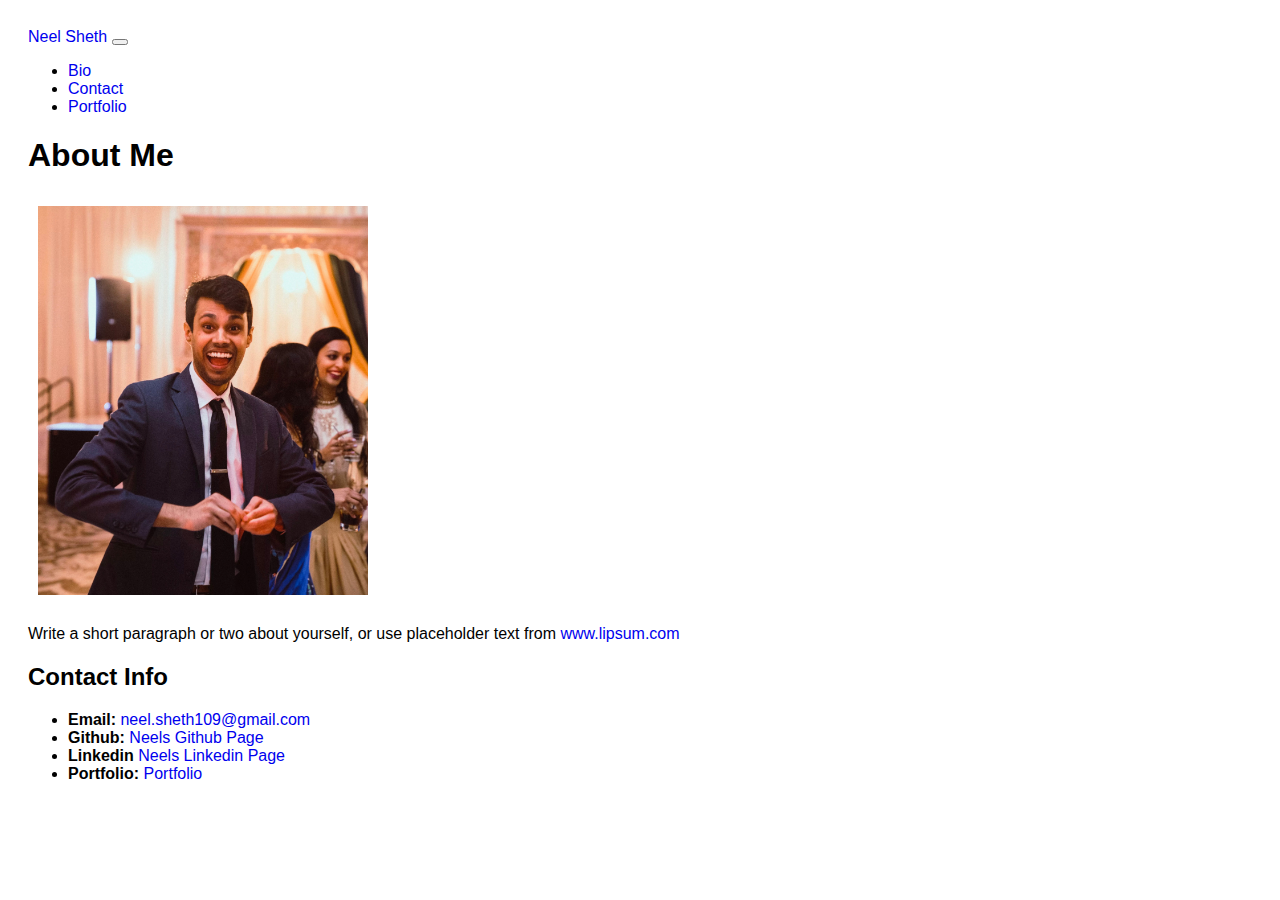
<file: Index.html>
<!DOCTYPE html>
<html lang="en-us">

<head>
  <meta charset="UTF-8">
  <title>Activity 1: Basic HTML Bio</title>
  <link rel="stylesheet" href="style.css">
  <link href="https://cdn.jsdelivr.net/npm/bootstrap@5.0.0-beta1/dist/css/bootstrap.min.css" rel="stylesheet" integrity="sha384-giJF6kkoqNQ00vy+HMDP7azOuL0xtbfIcaT9wjKHr8RbDVddVHyTfAAsrekwKmP1" crossorigin="anonymous">
</head>

<body>

  <!-- Site Header -->
  <header>
        <nav class="navbar navbar-expand-lg navbar-light bg-light">
            <div class="container-fluid">
              <a class="navbar-brand" href="#">Neel Sheth</a>
              <button class="navbar-toggler" type="button" data-bs-toggle="collapse" data-bs-target="#navbarNav" aria-controls="navbarNav" aria-expanded="false" aria-label="Toggle navigation">
                <span class="navbar-toggler-icon"></span>
              </button>
              <div class="collapse navbar-collapse" id="navbarNav">
                <ul class="navbar-nav">
                  <li class="nav-item">
                    <a class="nav-link active" aria-current="page" href="Index.html">Bio</a>
                  </li>
                  <li class="nav-item">
                    <a class="nav-link" href="Contact.Html">Contact</a>
                  </li>
                  <li class="nav-item">
                    <a class="nav-link" href="Portfolio.html">Portfolio</a>
                  </li>
                </ul>
              </div>
            </div>
          </nav>
      </nav>
    <h1>About Me</h1>
  </header>

  <div>
    <section>
      <img src="/assets/images/Neel-Sheth.jpeg" alt="Neel Sheth">
      <p>Write a short paragraph or two about yourself, or use placeholder text from <a href="http://www.lipsum.com/">www.lipsum.com</a></p>
    </section>

    <section>
      <h2>Contact Info</h2>
      
      <ul>
        <li><strong>Email:</strong> <a href="neel.sheth109@gmail.com">neel.sheth109@gmail.com</a></li>
        <li><strong>Github:</strong> <a href="https://github.com/NeelS109/Neels109.github.io">Neels Github Page</a></li>
        <li><strong>Linkedin</strong> <a href="https://www.linkedin.com/in/neel-sheth-bb160a32/">Neels Linkedin Page</a></li>
        <li><strong>Portfolio:</strong> <a href="Portfolio.html">Portfolio</a></li>
      </ul>
    </section>
  </div>

</body>

</html>
</file>
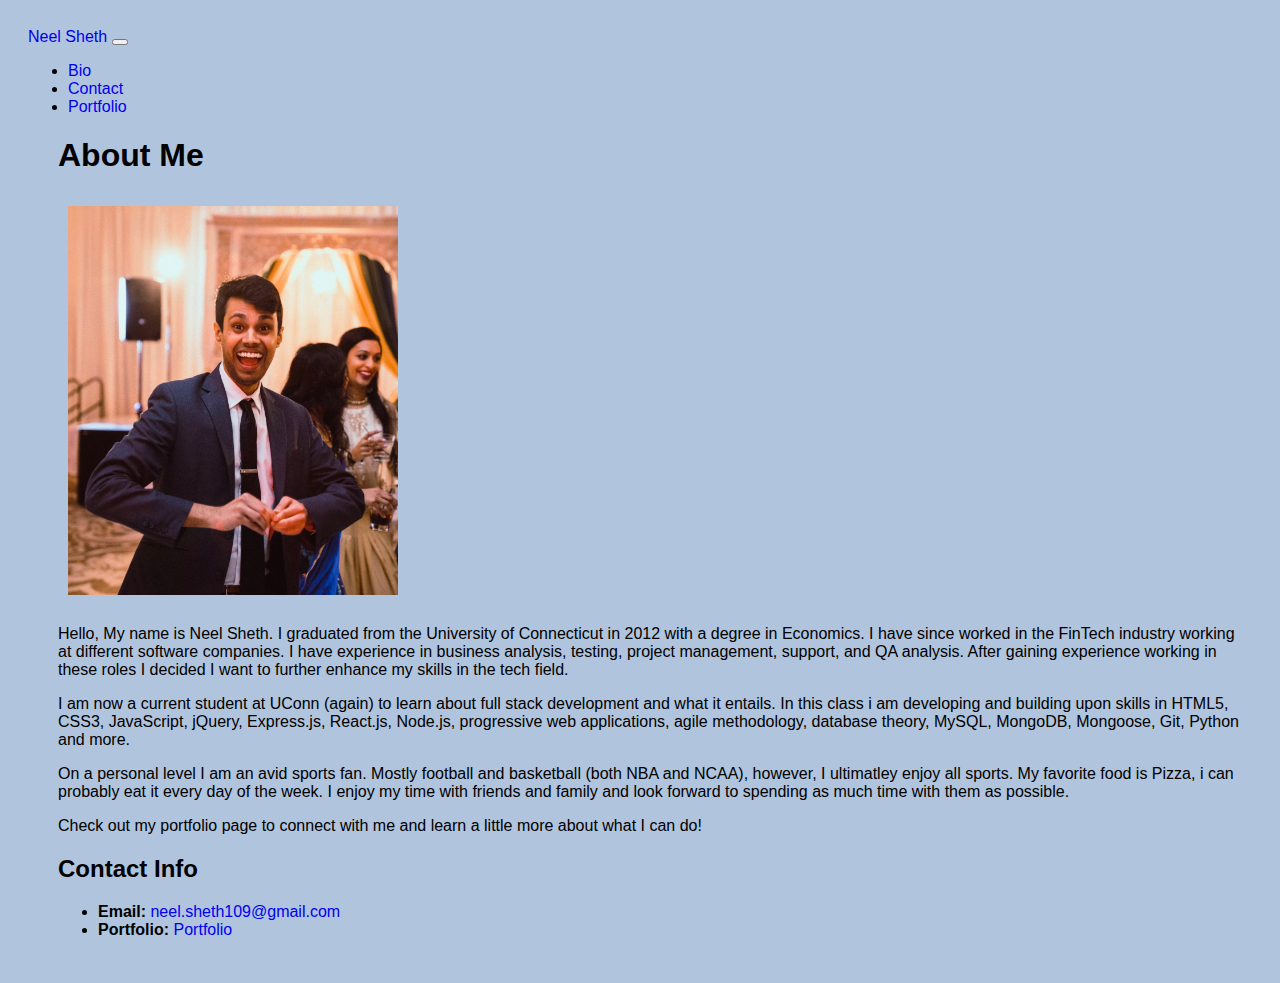
<file: index.html>
<!DOCTYPE html>
<html lang="en-us">

<head>
  <meta charset="UTF-8">
  <title>Bio</title>
  <link rel="stylesheet" href="style.css">
  <link href="https://cdn.jsdelivr.net/npm/bootstrap@5.0.0-beta1/dist/css/bootstrap.min.css" rel="stylesheet" integrity="sha384-giJF6kkoqNQ00vy+HMDP7azOuL0xtbfIcaT9wjKHr8RbDVddVHyTfAAsrekwKmP1" crossorigin="anonymous">
</head>

<body id="Bio">

  <!-- Site Header -->
  <header>
        <nav class="navbar navbar-expand-lg navbar-light bg-light">
            <div class="container-fluid">
              <a class="navbar-brand" href="#">Neel Sheth</a>
              <button class="navbar-toggler" type="button" data-bs-toggle="collapse" data-bs-target="#navbarNav" aria-controls="navbarNav" aria-expanded="false" aria-label="Toggle navigation">
                <span class="navbar-toggler-icon"></span>
              </button>
              <div class="collapse navbar-collapse flex-row-reverse" id="navbarNav">
                <ul class="navbar-nav">
                  <li class="nav-item">
                    <a class="nav-link active" aria-current="page" href="./index.html">Bio</a>
                  </li>
                  <li class="nav-item">
                    <a class="nav-link active" href="./contact.html">Contact</a>
                  </li>
                  <li class="nav-item">
                    <a class="nav-link active" href="./portfolio.html">Portfolio</a>
                  </li>
                </ul>
              </div>
            </div>
          </nav>
      </nav>
  </header>

  <div>
    <section class= aboutMe>
      <h1>About Me</h1>
      <img src="./assets/images/bio-image.jpeg" alt="Neel Sheth">
      <p>Hello, My name is Neel Sheth. I graduated from the University of Connecticut in 2012 with a degree in Economics. 
        I have since worked in the FinTech industry working at different software companies. I have experience in business analysis,
        testing, project management, support, and QA analysis. After gaining experience working in these roles I decided I want to further 
        enhance my skills in the tech field. 
      </p> 
      <p>I am now a current student at UConn (again) to learn about full stack development and what it entails.
        In this class i am developing and building upon skills in HTML5, CSS3, JavaScript, jQuery, Express.js, React.js, Node.js, progressive web applications, 
        agile methodology, database theory, MySQL, MongoDB, Mongoose, Git, Python and more.
      </p>  
        On a personal level I am an avid sports fan. Mostly football and basketball (both NBA and NCAA), however, I ultimatley enjoy all sports.
        My favorite food is Pizza, i can probably eat it every day of the week. I enjoy my time with friends and family and look forward to spending as much time
        with them as possible. 
      
      </p>
      <p>Check out my portfolio page to connect with me and learn a little more about what I can do!</p>
    </section>

    <section class= aboutMe>
      <h2>Contact Info</h2>
      
      <ul>
        <li><strong>Email:</strong> <a href="neel.sheth109@gmail.com">neel.sheth109@gmail.com</a></li>
        <li><strong>Portfolio:</strong> <a href="portfolio.html">Portfolio</a></li>
      </ul>
    </section>
  </div>
</body>

<script src="https://cdn.jsdelivr.net/npm/bootstrap@5.0.0-beta1/dist/js/bootstrap.bundle.min.js" integrity="sha384-ygbV9kiqUc6oa4msXn9868pTtWMgiQaeYH7/t7LECLbyPA2x65Kgf80OJFdroafW" crossorigin="anonymous"></script>
</html>
</file>
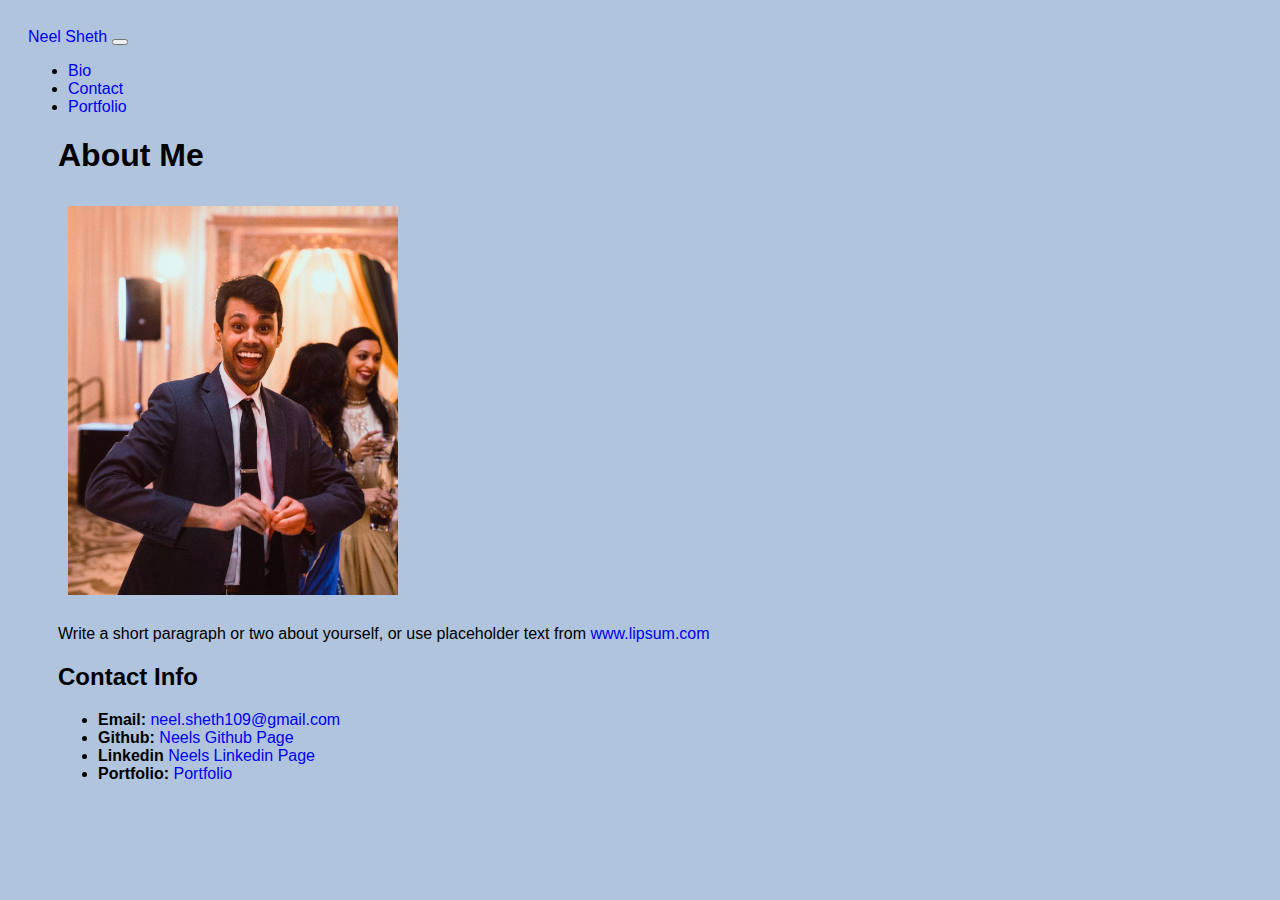
<file: bio.html>
<!DOCTYPE html>
<html lang="en-us">

<head>
  <meta charset="UTF-8">
  <title>Activity 1: Basic HTML Bio</title>
  <link rel="stylesheet" href="style.css">
  <link href="https://cdn.jsdelivr.net/npm/bootstrap@5.0.0-beta1/dist/css/bootstrap.min.css" rel="stylesheet" integrity="sha384-giJF6kkoqNQ00vy+HMDP7azOuL0xtbfIcaT9wjKHr8RbDVddVHyTfAAsrekwKmP1" crossorigin="anonymous">
</head>

<body id="Bio">

  <!-- Site Header -->
  <header>
        <nav class="navbar navbar-expand-lg navbar-light bg-light">
            <div class="container-fluid">
              <a class="navbar-brand" href="#">Neel Sheth</a>
              <button class="navbar-toggler" type="button" data-bs-toggle="collapse" data-bs-target="#navbarNav" aria-controls="navbarNav" aria-expanded="false" aria-label="Toggle navigation">
                <span class="navbar-toggler-icon"></span>
              </button>
              <div class="collapse navbar-collapse flex-row-reverse" id="navbarNav">
                <ul class="navbar-nav">
                  <li class="nav-item">
                    <a class="nav-link active" aria-current="page" href="Index.html">Bio</a>
                  </li>
                  <li class="nav-item">
                    <a class="nav-link" href="Contact.Html">Contact</a>
                  </li>
                  <li class="nav-item">
                    <a class="nav-link" href="Portfolio.html">Portfolio</a>
                  </li>
                </ul>
              </div>
            </div>
          </nav>
      </nav>
  </header>

  <div>
    <section class= aboutMe>
      <h1>About Me</h1>
      <img src="./assets/images/Neel-Sheth.jpeg" alt="Neel Sheth">
      <p>Write a short paragraph or two about yourself, or use placeholder text from <a href="http://www.lipsum.com/">www.lipsum.com</a></p>
    </section>

    <section class= aboutMe>
      <h2>Contact Info</h2>
      
      <ul>
        <li><strong>Email:</strong> <a href="neel.sheth109@gmail.com">neel.sheth109@gmail.com</a></li>
        <li><strong>Github:</strong> <a href="https://github.com/NeelS109">Neels Github Page</a></li>
        <li><strong>Linkedin</strong> <a href="https://www.linkedin.com/in/neel-sheth-bb160a32/">Neels Linkedin Page</a></li>
        <li><strong>Portfolio:</strong> <a href="Portfolio.html">Portfolio</a></li>
      </ul>
    </section>
  </div>

</body>

</html>
</file>
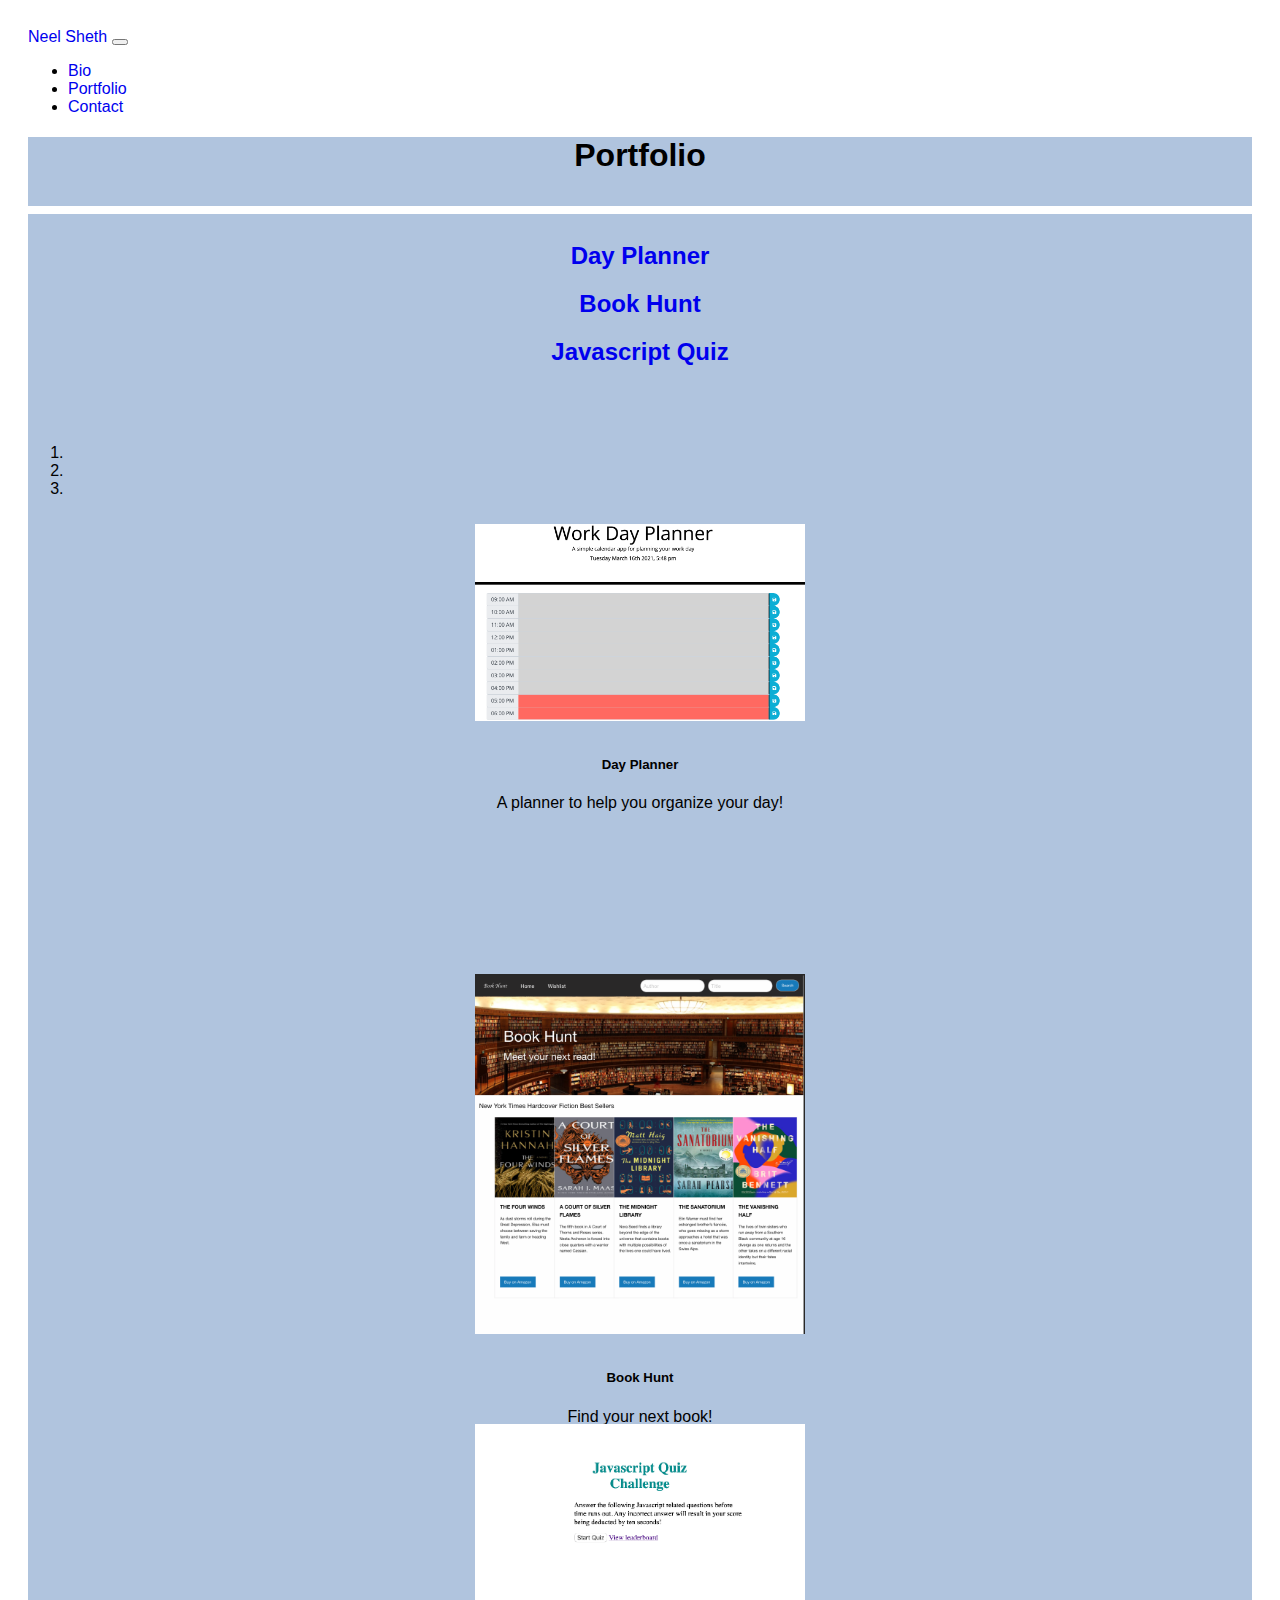
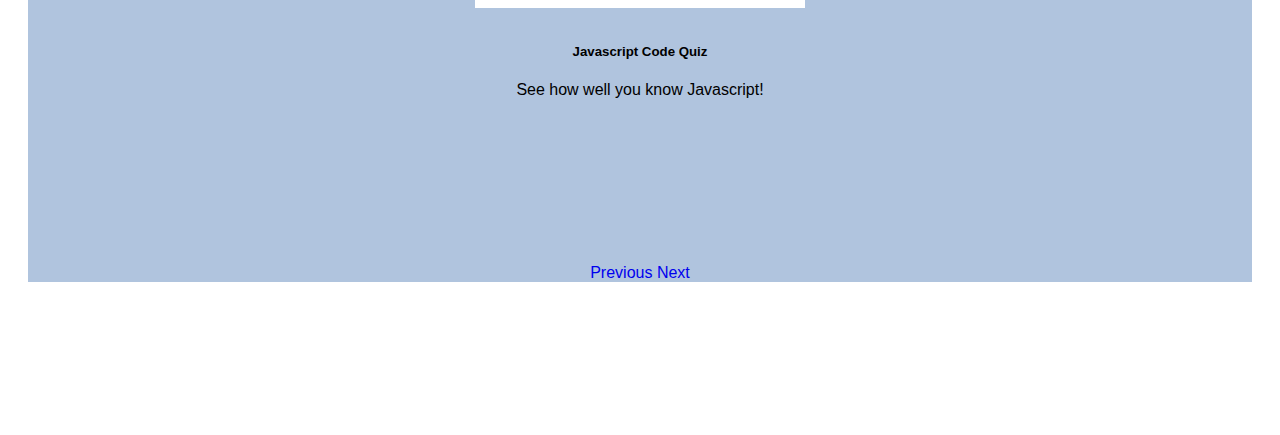
<file: portfolio.html>
<!DOCTYPE html>
<html lang="en-us">

<head>
  <meta charset="UTF-8">
  <title>Portfolio</title>
  <link rel="stylesheet" href="style.css">
  <link href="https://cdn.jsdelivr.net/npm/bootstrap@5.0.0-beta1/dist/css/bootstrap.min.css" rel="stylesheet" integrity="sha384-giJF6kkoqNQ00vy+HMDP7azOuL0xtbfIcaT9wjKHr8RbDVddVHyTfAAsrekwKmP1" crossorigin="anonymous">
</head>

<body>

  <!-- Nav Bar-->
  <header>
        <nav class="navbar navbar-expand-lg navbar-light bg-light">
            <div class="container-fluid">
              <a class="navbar-brand" href="#">Neel Sheth</a>
              <button class="navbar-toggler" type="button" data-bs-toggle="collapse" data-bs-target="#navbarNav" aria-controls="navbarNav" aria-expanded="false" aria-label="Toggle navigation">
                <span class="navbar-toggler-icon"></span>
              </button>
              <div class="collapse navbar-collapse flex-row-reverse"id="navbarNav">
                <ul class="navbar-nav">
                  <li class="nav-item">
                    <a class="nav-link active" aria-current="page" href="./index.html">Bio</a>
                  </li>
                  <li class="nav-item">
                    <a class="nav-link active" href="./portfolio.html">Portfolio</a>
                  </li>
                  <li class="nav-item">
                    <a class="nav-link active" href="./contact.html">Contact</a>
                  </li>
                </ul>
              </div>
            </div>
          </nav>
      </nav>
  </header>
 <!-- Heading -->
  <div class="jumbotron jumbotron-fluid">
    <div class="container">
      <h1 class="display-4">Portfolio</h1>
    </div>
  </div>


  <section class="projects container-fluid heading">
    <div class="row">

      <div class="col-sm projheader">
        <h2><a href="https://neels109.github.io/Day-Planner/">Day Planner</a></h2>

      </div>

      <div class="col-sm projheader">
        <h2><a href="https://srad25.github.io/Book-Hunt/">Book Hunt</a></h2>

      </div>

      <div class="col-sm projheader">
        <h2><a href="https://neels109.github.io/Javascript-Code-Quiz/">Javascript Quiz</a></h2>

      </div>

    </div>

    <section class='container-fluid carodiv'>
      <div id="carouselExampleCaptions" class="carousel slide caro" data-bs-ride="carousel">
        <ol class="carousel-indicators">
          <li data-bs-target="#carouselExampleCaptions" data-bs-slide-to="0" class="active"></li>
          <li data-bs-target="#carouselExampleCaptions" data-bs-slide-to="1"></li>
          <li data-bs-target="#carouselExampleCaptions" data-bs-slide-to="2"></li>
        </ol>
        <div class="carousel-inner">
          <div class="carousel-item active">
            <img src="./assets/images/Day Planner Screenshot.png" class="d-block w-50" alt="planner">
            <div class="carousel-caption d-none d-md-block">
              <h5> Day Planner </h5>
              <p>A planner to help you organize your day!</p>
            </div>
          </div>
          <div class="carousel-item">
            <img src="./assets/images/book-hunt.png" class="d-block w-50" alt="bookhunt">
            <div class="carousel-caption1 d-none d-md-block">
              <h5>Book Hunt</h5>
              <p>Find your next book!</p>
            </div>
          </div>
          <div class="carousel-item">
            <img src="./assets/images/JS-SC1.png" class="d-block w-50" alt="quiz">
            <div class="carousel-caption d-none d-md-block">
              <h5>Javascript Code Quiz</h5>
              <p>See how well you know Javascript!</p>
            </div>
          </div>
        </div>
        <a class="carousel-control-prev" href="#carouselExampleCaptions" role="button" data-bs-slide="prev">
          <span class="carousel-control-prev-icon" aria-hidden="true"></span>
          <span class="visually-hidden">Previous</span>
        </a>
        <a class="carousel-control-next" href="#carouselExampleCaptions" role="button" data-bs-slide="next">
          <span class="carousel-control-next-icon" aria-hidden="true"></span>
          <span class="visually-hidden">Next</span>
        </a>
    </section>
  
  <script src="https://cdn.jsdelivr.net/npm/bootstrap@5.0.0-beta1/dist/js/bootstrap.bundle.min.js" integrity="sha384-ygbV9kiqUc6oa4msXn9868pTtWMgiQaeYH7/t7LECLbyPA2x65Kgf80OJFdroafW" crossorigin="anonymous"></script>

</body>
</file>
<file: style.css>
/* Index.html */
#Bio {
  background-color: lightsteelblue;
}

.aboutMe {
    margin-left: 30px;
}

img {
  height: 350px; width: 350px;
  padding: 10px;
}

/* Contact.html */
#contactMe {
    margin-left: 30px;
}

#contact {
  background-color: lightsteelblue;
}

/* Portfolio.html */
#myLinks {
    background-color: lightsteelblue;
}

* {
  box-sizing: border-box;
}

body {
  padding: 20px;
  font-family: Arial;
}

.main {
  max-width: 1000px;
  margin: auto;
}

.row {
  margin: 8px -16px;
}

.content {
  background-color: white;
  padding: 10px;
}

.row,
.row > .column {
  padding: 8px;
}

.column {
  float: left;
  width: 25%;
}

.content {
  background-color: rgba(255, 255, 255, 0.418);
  padding: 10px;
}

.display-4 {
  text-align: center;
  font-weight: bolder;
}

.jumbotron {
  background-color: lightsteelblue;
  padding-bottom: 10px;
}

.projects {
  margin-bottom: 125px;
  background-color: lightsteelblue;
  text-align: center;
}

a {
  text-decoration: none;
}

.carousel-inner img {
  margin: auto;
  object-fit: cover;
}

.carousel .carousel-item {
  height: 450px;
}

.carodiv {
  margin-top: 50px;
}

img {
  max-width: 120%;
  height: auto;
  width: auto\9;
}

.list-group {
  float:right;
}
</file>
